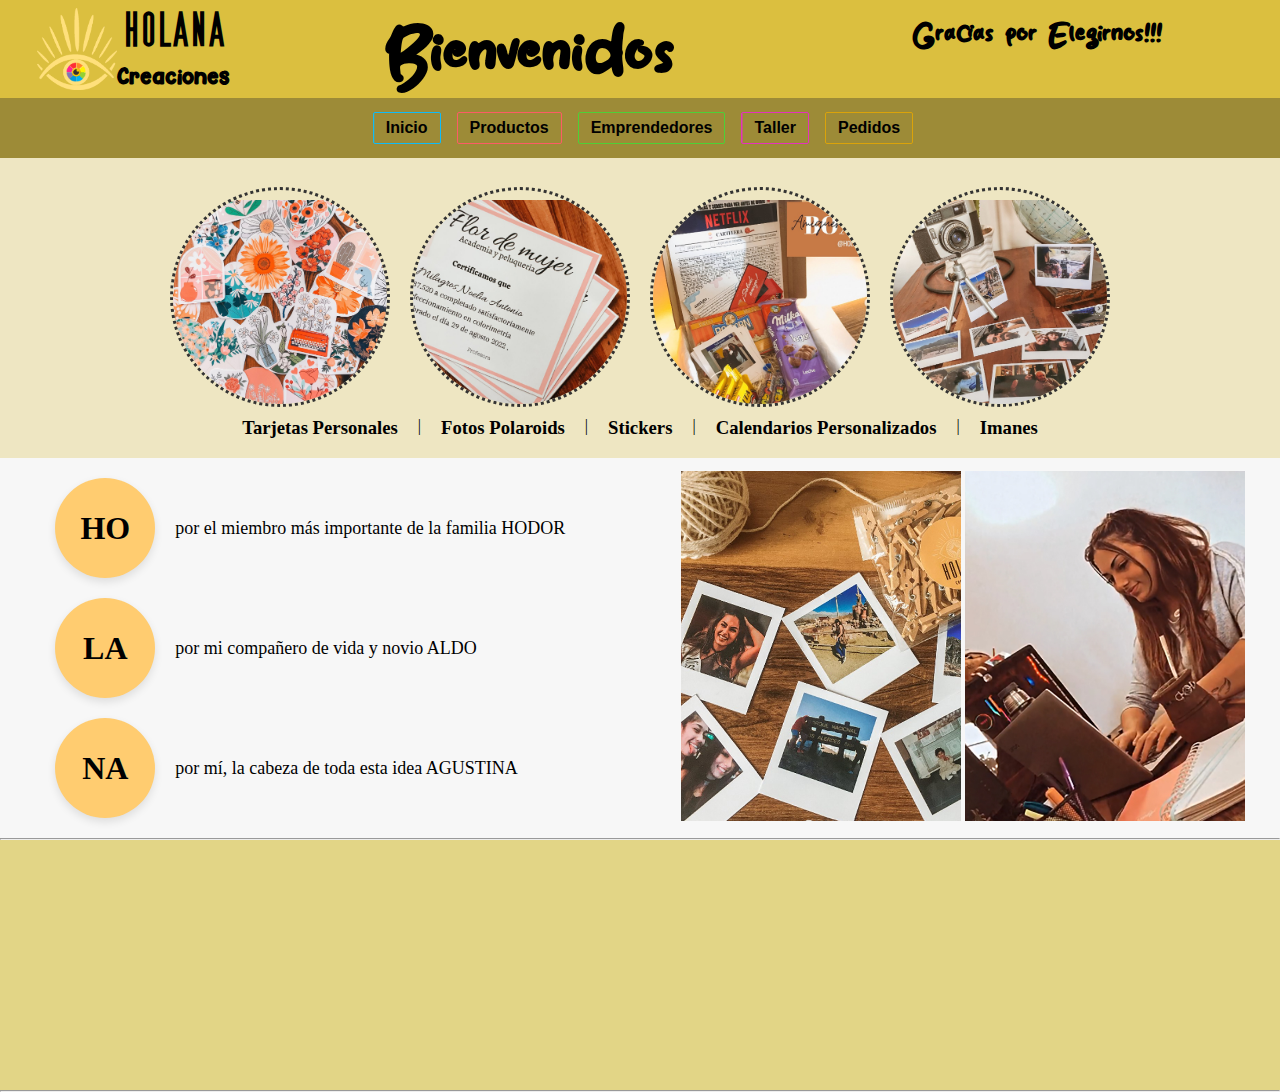
<file: pages/index.html>
<!DOCTYPE html>
<html lang="es">

<head>
  <meta charset="UTF-8">
  <link rel="stylesheet" href="../static/css/styles.css">
  <link rel="shortcut icon" href="../static/img/ojo.ico" type="image/x-icon">
  <title>Inicio - Holana</title>

</head>

<body>
  <header>
    <div class="titulo">
      <img src="../static/img/ojo.png">
      <div>
        <h1>Holana</h1>
        <strong>Creaciones</strong>
      </div>
    </div>

    <div class="bienvenidos">
      <h2>Bienvenidos</h2>
    </div>

    <div class="gracias">
      <h2>Gracias por Elegirnos!!!</h2>
    </div>
  </header>

  <div class="nav2">
    <nav>
      <button class="btn btn1">Inicio</button>
      <button class="btn btn2">Productos</button>
      <button class="btn btn3">Emprendedores</button>
      <button class="btn btn4">Taller</button>
      <button class="btn btn5">Pedidos</button>
    </nav>
  </div>

  <div class="container">

    <div class="cards">
      <div class="card">
        <img src="../static/img/cards/stickers.jpg" alt="stickers">
      </div>

      <div class="card">
        <img src="../static/img/cards/tarjetas.jpg" alt="tarjetas">
      </div>

      <div class="card">
        <img src="../static/img/cards/box.jpg" alt="box">
      </div>

      <div class="card">
        <img src="../static/img/cards/polaroid.jpg" alt="polaroid">
      </div>
    </div>

    <div>
      <h3>Tarjetas Personales</h3>
      <p>|</p>
      <h3>Fotos Polaroids</h3>
      <p>|</p>
      <h3>Stickers</h3>
      <p>|</p>
      <h3>Calendarios Personalizados</h3>
      <p>|</p>
      <h3>Imanes</h3>
    </div>

  </div>

  <div class="empresa">
    <div class="grid-container">
      <div class="sigla">HO</div>
      <div class="descripcion">por el miembro más importante de la familia HODOR</div>

      <div class="sigla">LA</div>
      <div class="descripcion">por mi compañero de vida y novio ALDO</div>

      <div class="sigla">NA</div>
      <div class="descripcion">por mí, la cabeza de toda esta idea AGUSTINA</div>
    </div>

    <div class="fotos">
      <img src="../static/img/agus2.jpg" alt="agus1">
      <img src="../static/img/agus1.jpg" alt="agus2">
    </div>
  </div>




  <hr>
  <div class="container2">

  </div>
  <hr>

</body>

</html>
</file>
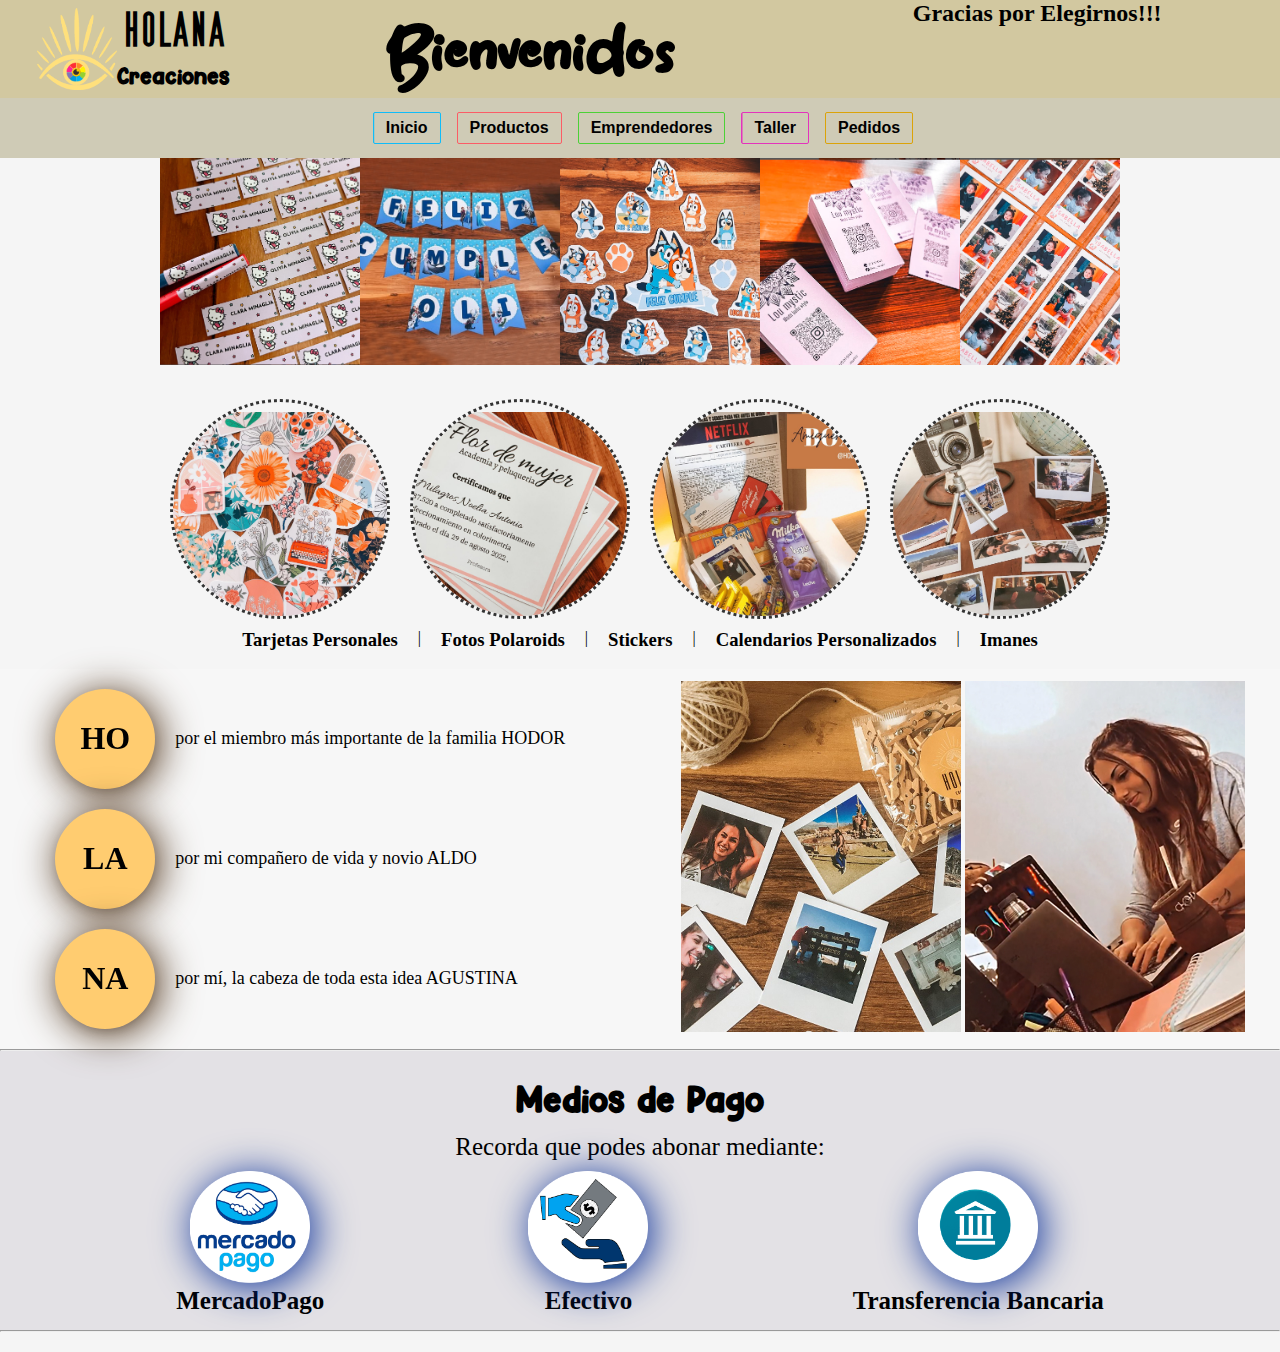
<file: public/index.html>
<!DOCTYPE html>
<html lang="es">

<head>
  <meta charset="UTF-8">
  <link rel="stylesheet" href="./static/css/styles.css">
  <link rel="shortcut icon" href="../public/static/img/ojo.ico" type="image/x-icon">
  <title>Inicio - Holana</title>

</head>

<body>
  <header>
    <div class="titulo">
      <img src="./static/img/ojo.png">
      <div>
        <h1>Holana</h1>
        <strong>Creaciones</strong>
      </div>
    </div>

    <div class="bienvenidos">
      <h2>Bienvenidos</h2>
    </div>

    <div class="gracias">
      <h2>Gracias por Elegirnos!!!</h2>
    </div>
  </header>

    <div class="nav2">
    <nav>
      <button class="btn btn1">Inicio</button>
      <button class="btn btn2">Productos</button>
      <button class="btn btn3">Emprendedores</button>
      <button class="btn btn4">Taller</button>
      <button class="btn btn5">Pedidos</button>
    </nav>
  </div>

  <div class="slider">
      <div class="slide-track">
        <div class="slide">
          <img src="./static/img/carrusel/1.jpg" alt="1">
        </div>
        <div class="slide">
          <img src="./static/img/carrusel/2.jpg" alt="2">
        </div>
        <div class="slide">
          <img src="./static/img/carrusel/3.jpg" alt="3">
        </div>
        <div class="slide">
          <img src="./static/img/carrusel/4.jpg" alt="4">
        </div>
        <div class="slide">
          <img src="./static/img/carrusel/5.jpg" alt="5">
        </div>
        <div class="slide">
          <img src="./static/img/carrusel/6.jpg" alt="6">
        </div>
        <div class="slide">
          <img src="./static/img/carrusel/7.jpg" alt="7">
        </div>
        <div class="slide">
          <img src="./static/img/carrusel/8.jpg" alt="8">
        </div>

        <div class="slide">
          <img src="./static/img/carrusel/1.jpg" alt="1">
        </div>
        <div class="slide">
          <img src="./static/img/carrusel/2.jpg" alt="2">
        </div>
        <div class="slide">
          <img src="./static/img/carrusel/3.jpg" alt="3">
        </div>
        <div class="slide">
          <img src="./static/img/carrusel/4.jpg" alt="4">
        </div>
        <div class="slide">
          <img src="./static/img/carrusel/5.jpg" alt="5">
        </div>
        <div class="slide">
          <img src="./static/img/carrusel/6.jpg" alt="6">
        </div>
        <div class="slide">
          <img src="./static/img/carrusel/7.jpg" alt="7">
        </div>
        <div class="slide">
          <img src="./static/img/carrusel/8.jpg" alt="8">
        </div>
      </div>
    </div>

  <div class="container">

    <div class="cards">
      <div class="card">
        <img src="./static/img/cards/stickers.jpg" alt="stickers">
      </div>

      <div class="card">
        <img src="./static/img/cards/tarjetas.jpg" alt="tarjetas">
      </div>

      <div class="card">
        <img src="./static/img/cards/box.jpg" alt="box">
      </div>

      <div class="card">
        <img src="./static/img/cards/polaroid.jpg" alt="polaroid">
      </div>
    </div>

    <div>
      <h3>Tarjetas Personales</h3>
      <p>|</p>
      <h3>Fotos Polaroids</h3>
      <p>|</p>
      <h3>Stickers</h3>
      <p>|</p>
      <h3>Calendarios Personalizados</h3>
      <p>|</p>
      <h3>Imanes</h3>
    </div>

  </div>

  <div class="empresa">
    <div class="grid-container">
      <div class="sigla">HO</div>
      <div class="descripcion">por el miembro más importante de la familia HODOR</div>

      <div class="sigla">LA</div>
      <div class="descripcion">por mi compañero de vida y novio ALDO</div>

      <div class="sigla">NA</div>
      <div class="descripcion">por mí, la cabeza de toda esta idea AGUSTINA</div>
    </div>

    <div class="fotos">
      <img src="./static/img/agus2.jpg" alt="agus1">
      <img src="./static/img/agus1.jpg" alt="agus2">
    </div>
  </div>

  <hr>
  <div class="container2">
    <h2>Medios de Pago</h2>
    <span>Recorda que podes abonar mediante: </span>
    <div class="pagos">
      <div class="medios-pago">
        <img src="./static/img/pagos/mercadopago.png" alt="mercadopago"> 
        <h3>MercadoPago</h3>
      </div>
  
      <div class="medios-pago">
        <img src="./static/img/pagos/efectivo.png" alt="efectivo">
        <h3>Efectivo</h3>  
      </div>
  
      <div class="medios-pago">
        <img src="./static/img/pagos/transferencia.png" alt="transferencia">
        <h3>Transferencia Bancaria</h3>  
      </div>
    </div>
  </div>
  <hr>
  <div class="footer">
    
  </div>
</body>

</html>
</file>
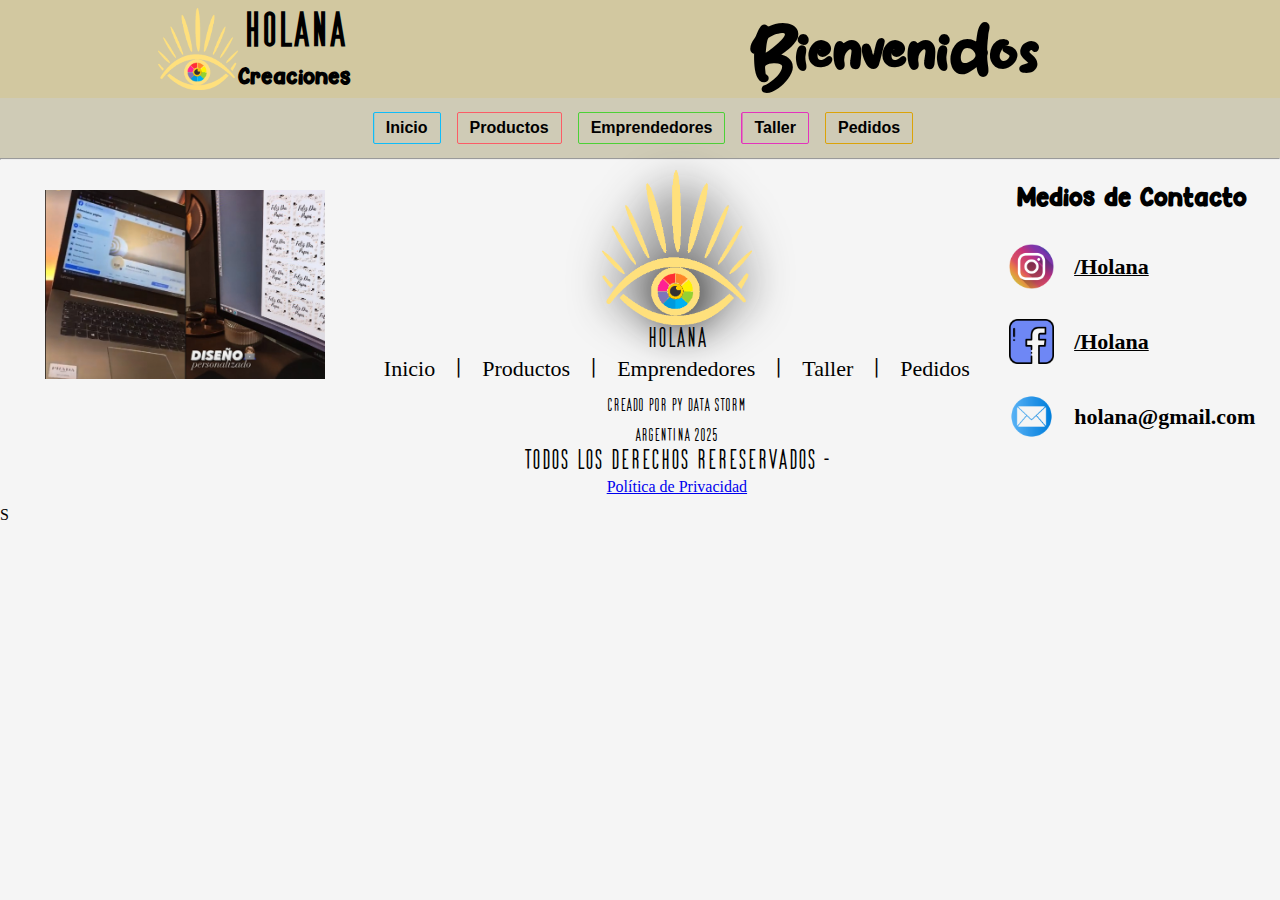
<file: public/emprendedores.html>
<!DOCTYPE html>
<html lang="es">

<head>
    <meta charset="UTF-8">
    <link rel="stylesheet" href="./static/css/styles.css">
    <link rel="shortcut icon" href="../public/static/img/ojo.ico" type="image/x-icon">
    <title>Emprendedores - Holana Creaciones</title>
</head>

<body>
    <header>
    <div class="titulo">
      <img src="./static/img/ojo.png">
      <div>
        <h1>Holana</h1>
        <strong>Creaciones</strong>
      </div>
    </div>

    <div class="bienvenidos">
      <h2>Bienvenidos</h2>
    </div>
  </header>
  <div class="nav2">
    <nav>
      <a href="./index.html"><button class="btn btn1">Inicio</button></a>
      <a href="./productos.html"><button class="btn btn2">Productos</button></a>
      <a href="./emprendedores.html"><button class="btn btn3">Emprendedores</button></a>
      <a href="./taller.html"><button class="btn btn4">Taller</button></a>
      <a href="./pedidos.html"><button class="btn btn5">Pedidos</button></a>
    </nav>
  </div>

  <div class="contenedor">





  </div>
  
  <hr>

  <div class="footer">
    <div class="holana">
      <img src="./static/img/footer.jpg" alt="holana">
    </div>

    <div class="links">
      <img src="./static/img/ojo.png" alt="logo">
      <p>HOLANA</p>
      <div class="rutas">
        <a href="./index.html">Inicio</a>
        <p>|</p>
        <a href="./productos.html">Productos</a>
        <p>|</p>
        <a href="./emprendedores.html">Emprendedores</a>
        <p>|</p>
        <a href="./taller.html">Taller</a>
        <p>|</p>
        <a href="./pedidos.html">Pedidos</a>
      </div>
      <div>
        <p class="registro">Creado por Py Data Storm</p>
        <p class="registro">Argentina 2025</p>
      </div>
      <div>
         <p>Todos los Derechos Rereservados -</p>
         <a href="./privacidad.html">Política de Privacidad</a>
      </div>
    </div>

    <div class="redes">
      <strong class="titulo-cont">Medios de Contacto</strong>
      <div class="red">
        <img src="./static/img/iconos/instagram.png" alt="insta">
        <a href="https://www.instagram.com/holana.ok/"><strong>/Holana</strong></a>
      </div>
      <div class="red">
        <img src="./static/img/iconos/facebook.png" alt="face">
        <a href="https://www.facebook.com/holanacreaciones.ok/"><strong>/Holana</strong></a>
      </div>
      <div class="red">
        <img src="./static/img/iconos/correo.png" alt="correo">
        <strong>holana@gmail.com</strong>
      </div>
    </div>

  </div>

</body>

</html>S
</file>
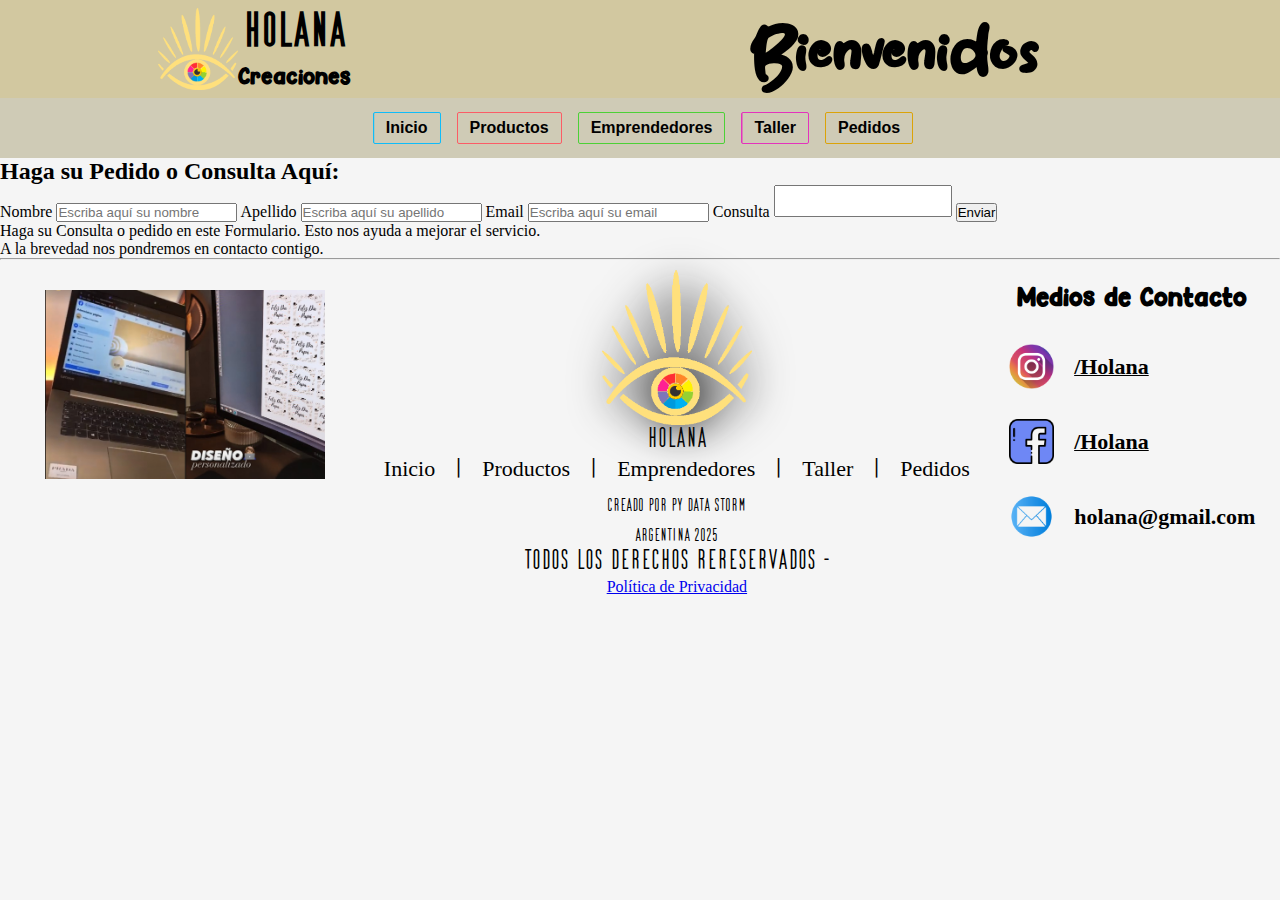
<file: public/pedidos.html>
<!DOCTYPE html>
<html lang="es">

<head>
    <meta charset="UTF-8">
    <link rel="stylesheet" href="./static/css/styles.css">
    <link rel="shortcut icon" href="../public/static/img/ojo.ico" type="image/x-icon">
    <title>Pedidos - Holana Creaciones</title>
</head>

<body>
    <header>
    <div class="titulo">
      <img src="./static/img/ojo.png">
      <div>
        <h1>Holana</h1>
        <strong>Creaciones</strong>
      </div>
    </div>

    <div class="bienvenidos">
      <h2>Bienvenidos</h2>
    </div>
  </header>
  <div class="nav2">
    <nav>
      <a href="./index.html"><button class="btn btn1">Inicio</button></a>
      <a href="./productos.html"><button class="btn btn2">Productos</button></a>
      <a href="./emprendedores.html"><button class="btn btn3">Emprendedores</button></a>
      <a href="./taller.html"><button class="btn btn4">Taller</button></a>
      <a href="./pedidos.html"><button class="btn btn5">Pedidos</button></a>
    </nav>
  </div>

  <div class="contenedor">
    <h2>Haga su Pedido o Consulta Aquí:</h2>
   
    <form action="/send-email" method="post">
      <label for="nombre">Nombre</label>
      <input type="text" name="nombre" id="nombre" required placeholder="Escriba aquí su nombre">

      <label for="apellido">Apellido</label>
      <input type="text" name="Apellido" id="apellido" required placeholder="Escriba aquí su apellido">

      <label for="email">Email</label>
      <input type="email" name="email" id="email" required placeholder="Escriba aquí su email">

      <label for="text">Consulta</label>
      <textarea name="consulta" id="consulta" style="resize: none;" required>

      </textarea>
      <button type="submit">Enviar</button>
    </form>

    <div class="aclaracion-pedidos">
      <span>
        Haga su Consulta o pedido en este Formulario. Esto nos ayuda a mejorar el servicio. <br>
        A la brevedad nos pondremos en contacto contigo.
      </span>
    </div>

  </div>

  <hr>

  <div class="footer">
    <div class="holana">
      <img src="./static/img/footer.jpg" alt="holana">
    </div>

    <div class="links">
      <img src="./static/img/ojo.png" alt="logo">
      <p>HOLANA</p>
      <div class="rutas">
        <a href="./index.html">Inicio</a>
        <p>|</p>
        <a href="./productos.html">Productos</a>
        <p>|</p>
        <a href="./emprendedores.html">Emprendedores</a>
        <p>|</p>
        <a href="./taller.html">Taller</a>
        <p>|</p>
        <a href="./pedidos.html">Pedidos</a>
      </div>
      <div>
        <p class="registro">Creado por Py Data Storm</p>
        <p class="registro">Argentina 2025</p>
      </div>
      <div>
         <p>Todos los Derechos Rereservados -</p>
         <a href="./privacidad.html">Política de Privacidad</a>
      </div>
    </div>

    <div class="redes">
      <strong class="titulo-cont">Medios de Contacto</strong>
      <div class="red">
        <img src="./static/img/iconos/instagram.png" alt="insta">
        <a href="https://www.instagram.com/holana.ok/"><strong>/Holana</strong></a>
      </div>
      <div class="red">
        <img src="./static/img/iconos/facebook.png" alt="face">
        <a href="https://www.facebook.com/holanacreaciones.ok/"><strong>/Holana</strong></a>
      </div>
      <div class="red">
        <img src="./static/img/iconos/correo.png" alt="correo">
        <strong>holana@gmail.com</strong>
      </div>
    </div>

  </div>
</body>

</html>
</file>
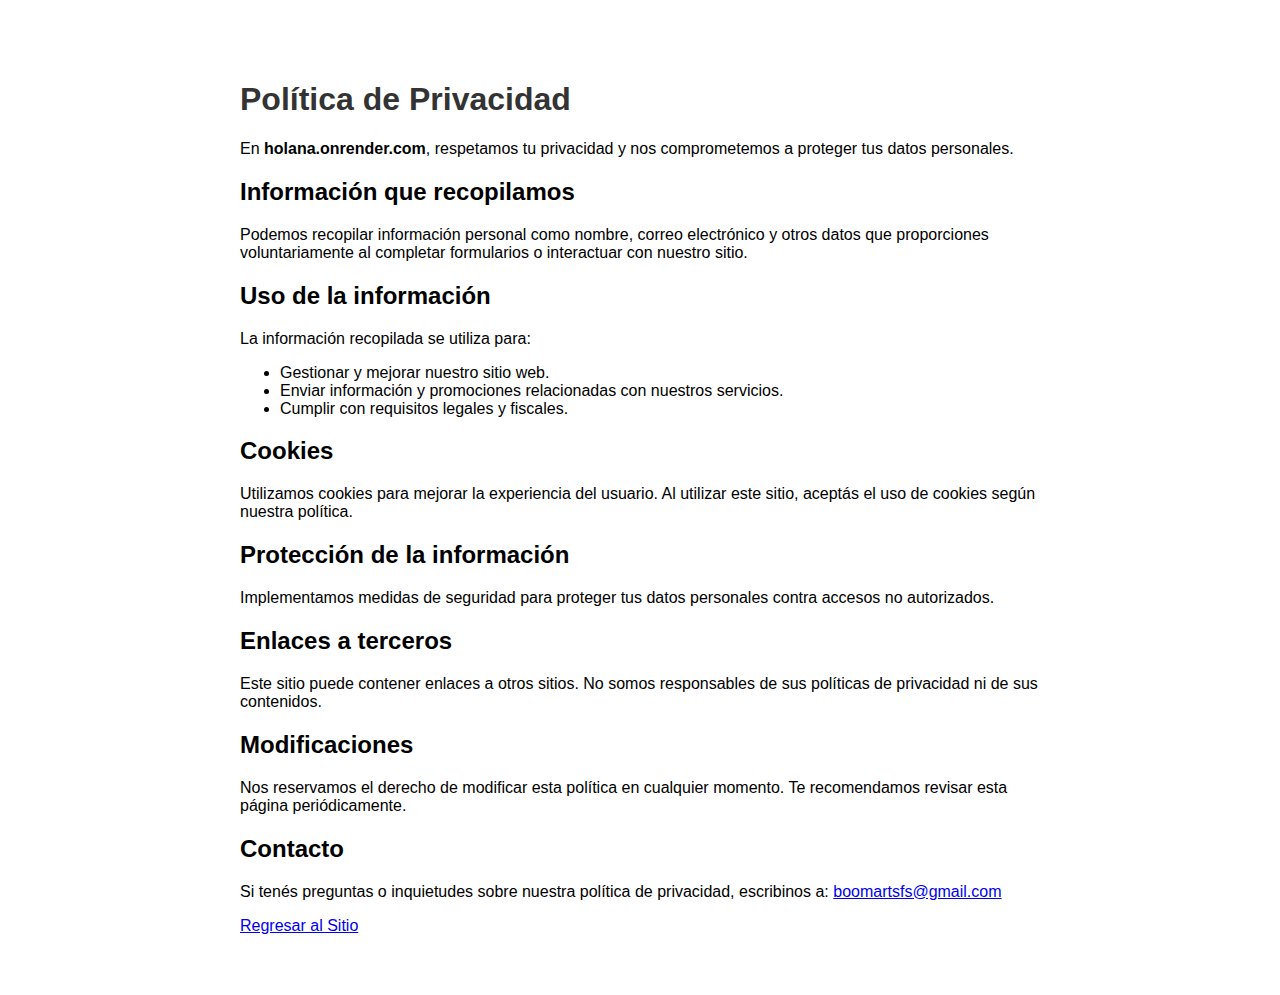
<file: public/privacidad.html>
<!DOCTYPE html>
<html lang="es">
<head>
    <meta charset="UTF-8">
    <title>Política de Privacidad</title>
    <style>
        body { font-family: Arial, sans-serif; max-width: 800px; margin: 40px auto; padding: 20px; }
        h1 { color: #333; }
    </style>
</head>
<body>
    <h1>Política de Privacidad</h1>
    <p>En <strong>holana.onrender.com</strong>, respetamos tu privacidad y nos comprometemos a proteger tus datos personales.</p>

    <h2>Información que recopilamos</h2>
    <p>Podemos recopilar información personal como nombre, correo electrónico y otros datos que proporciones voluntariamente al completar formularios o interactuar con nuestro sitio.</p>

    <h2>Uso de la información</h2>
    <p>La información recopilada se utiliza para:</p>
    <ul>
        <li>Gestionar y mejorar nuestro sitio web.</li>
        <li>Enviar información y promociones relacionadas con nuestros servicios.</li>
        <li>Cumplir con requisitos legales y fiscales.</li>
    </ul>

    <h2>Cookies</h2>
    <p>Utilizamos cookies para mejorar la experiencia del usuario. Al utilizar este sitio, aceptás el uso de cookies según nuestra política.</p>

    <h2>Protección de la información</h2>
    <p>Implementamos medidas de seguridad para proteger tus datos personales contra accesos no autorizados.</p>

    <h2>Enlaces a terceros</h2>
    <p>Este sitio puede contener enlaces a otros sitios. No somos responsables de sus políticas de privacidad ni de sus contenidos.</p>

    <h2>Modificaciones</h2>
    <p>Nos reservamos el derecho de modificar esta política en cualquier momento. Te recomendamos revisar esta página periódicamente.</p>

    <h2>Contacto</h2>
    <p>Si tenés preguntas o inquietudes sobre nuestra política de privacidad, escribinos a: <a href="mailto:boomartsfs@gmail.com">boomartsfs@gmail.com</a></p>
    <a href="./index.html">Regresar al Sitio</a>
</body>
</html>
</file>
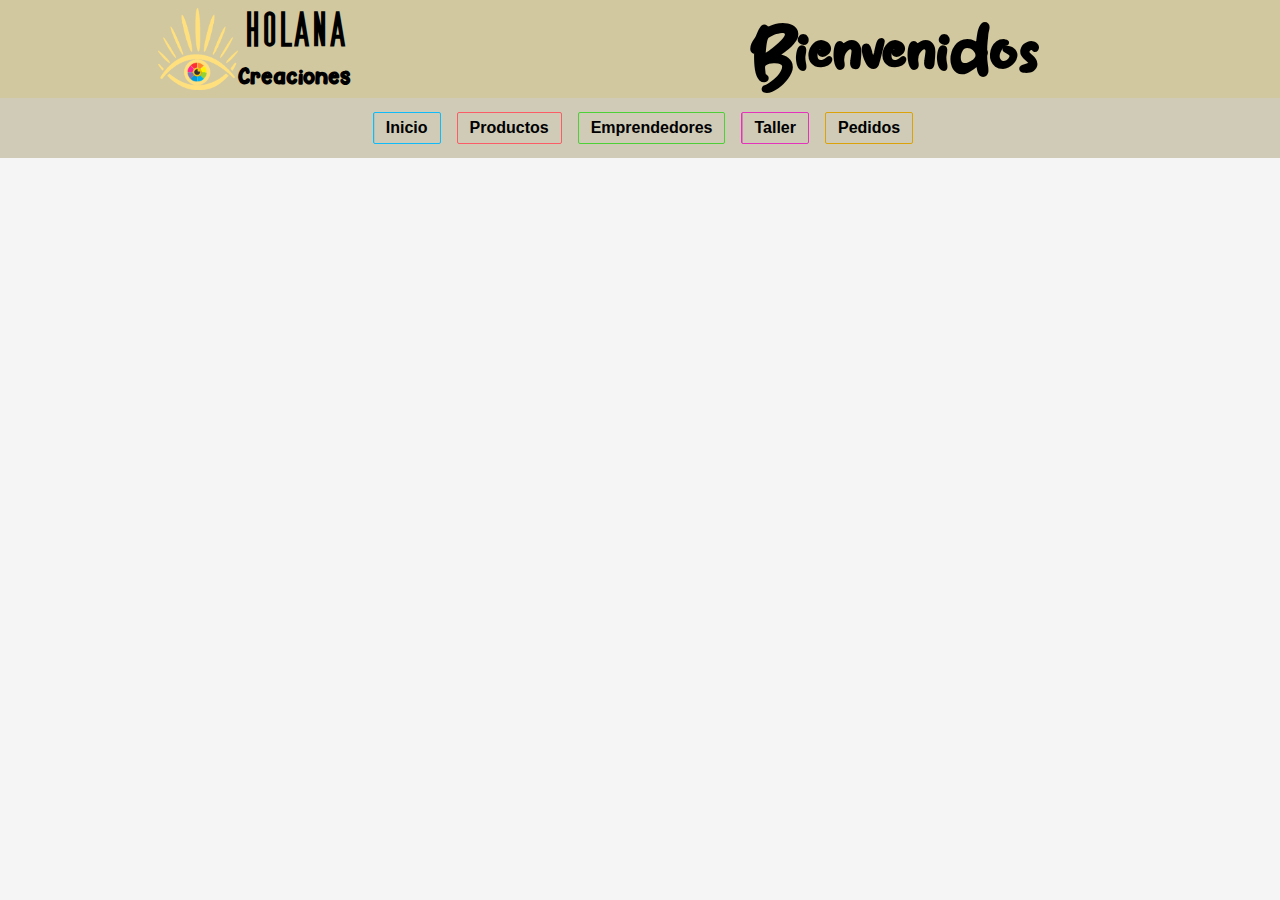
<file: public/productos.html>
<!DOCTYPE html>
<html lang="es">

<head>
    <meta charset="UTF-8">
    <link rel="stylesheet" href="./static/css/styles.css">
    <link rel="shortcut icon" href="../public/static/img/ojo.ico" type="image/x-icon">
    <meta name="google-site-verification" content="TU-CODIGO-UNICO-QUE-TE-DAN" />
    <title>Inicio - Pedidos</title>
</head>

<body>
    <header>
    <div class="titulo">
      <img src="./static/img/ojo.png">
      <div>
        <h1>Holana</h1>
        <strong>Creaciones</strong>
      </div>
    </div>

    <div class="bienvenidos">
      <h2>Bienvenidos</h2>
    </div>
  </header>
  <div class="nav2">
    <nav>
      <a href="./index.html"><button class="btn btn1">Inicio</button></a>
      <a href="./productos.html"><button class="btn btn2">Productos</button></a>
      <a href="./emprendedores.html"><button class="btn btn3">Emprendedores</button></a>
      <a href="./taller.html"><button class="btn btn4">Taller</button></a>
      <a href="./pedidos.html"><button class="btn btn5">Pedidos</button></a>
    </nav>
  </div>

</body>

</html>
</file>
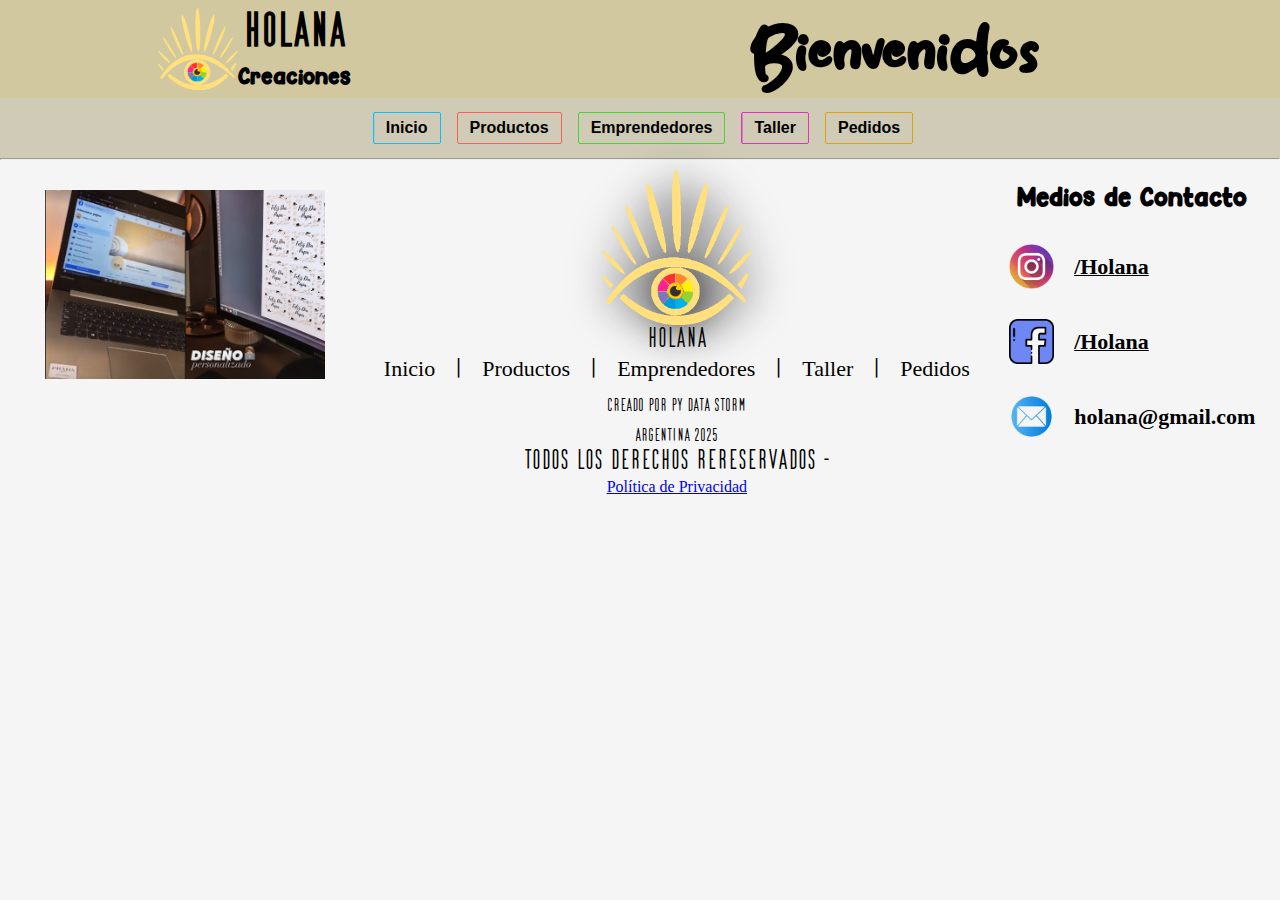
<file: public/taller.html>
<!DOCTYPE html>
<html lang="es">

<head>
    <meta charset="UTF-8">
    <link rel="stylesheet" href="./static/css/styles.css">
    <link rel="shortcut icon" href="../public/static/img/ojo.ico" type="image/x-icon">
    <title>Taller - Holana Creaciones</title>
</head>

<body>
    <header>
    <div class="titulo">
      <img src="./static/img/ojo.png">
      <div>
        <h1>Holana</h1>
        <strong>Creaciones</strong>
      </div>
    </div>

    <div class="bienvenidos">
      <h2>Bienvenidos</h2>
    </div>
  </header>

  <div class="nav2">
    <nav>
      <a href="./index.html"><button class="btn btn1">Inicio</button></a>
      <a href="./productos.html"><button class="btn btn2">Productos</button></a>
      <a href="./emprendedores.html"><button class="btn btn3">Emprendedores</button></a>
      <a href="./taller.html"><button class="btn btn4">Taller</button></a>
      <a href="./pedidos.html"><button class="btn btn5">Pedidos</button></a>
    </nav>
  </div>

  <div class="contenedor">
    




  </div>

  <hr>
  <div class="footer">
    <div class="holana">
      <img src="./static/img/footer.jpg" alt="holana">
    </div>

    <div class="links">
      <img src="./static/img/ojo.png" alt="logo">
      <p>HOLANA</p>
      <div class="rutas">
        <a href="./index.html">Inicio</a>
        <p>|</p>
        <a href="./productos.html">Productos</a>
        <p>|</p>
        <a href="./emprendedores.html">Emprendedores</a>
        <p>|</p>
        <a href="./taller.html">Taller</a>
        <p>|</p>
        <a href="./pedidos.html">Pedidos</a>
      </div>
      <div>
        <p class="registro">Creado por Py Data Storm</p>
        <p class="registro">Argentina 2025</p>
      </div>
      <div>
         <p>Todos los Derechos Rereservados -</p>
         <a href="./privacidad.html">Política de Privacidad</a>
      </div>
    </div>

    <div class="redes">
      <strong class="titulo-cont">Medios de Contacto</strong>
      <div class="red">
        <img src="./static/img/iconos/instagram.png" alt="insta">
        <a href="https://www.instagram.com/holana.ok/"><strong>/Holana</strong></a>
      </div>
      <div class="red">
        <img src="./static/img/iconos/facebook.png" alt="face">
        <a href="https://www.facebook.com/holanacreaciones.ok/"><strong>/Holana</strong></a>
      </div>
      <div class="red">
        <img src="./static/img/iconos/correo.png" alt="correo">
        <strong>holana@gmail.com</strong>
      </div>
    </div>

  </div>
</body>

</html>
</file>
<file: static/css/styles.css>
* {
    margin: 0;
    padding: 0;
    box-sizing: border-box;
}

@font-face {
    font-family: 'sub-titulos';
    src: url('../font/Hey\ Comic.ttf');
}

@font-face {
    font-family: 'titulos';
    src: url('../font/Grand_Aventure_Text.otf');
}

@font-face {
    font-family: 'principal';
    src: url('../font/Cakecafe.ttf');
}


body {
    background-color: #f5d856;
    width: 100%;
    height: auto;
}

/*HEADER*/
header {
    display: flex;
    max-width: 100%;
    justify-content: space-around;
    height: auto;
    background-color: #d1b537b7;
}

header .titulo {
    display: flex;
    width: 30px;
    justify-content: center;
    align-items: center;
}

header .titulo img {
    width: 80px;
}

header .titulo div {
    display: flex;
    flex-direction: column;
    align-items: center;
}

header .titulo div h1 {
    font-family: 'titulos';
    font-size: 48px;
}

header .titulo div strong {
    font-size: 22px;
    font-family: 'sub-titulos';
}


header .bienvenidos {
    display: flex;
    flex-wrap: wrap;
}

header .bienvenidos h2 {
    font-family: 'principal';
    padding-top: 20px;
    font-size: 60px;
}


header .gracias {
    display: flex;
    flex-wrap: wrap;
}

header .gracias h2 {
    font-family: 'principal';
    padding-top: 20px;
    font-size: 25px;
}

/*NAVBAR */
nav {
    width: 100%;
    height: 60px;
    background-color: rgba(0, 0, 0, 0.356);
}

.nav2 nav {
    display: flex;
    justify-content: center;
    align-items: center;
    gap: 10px;
    flex-wrap: wrap;
    padding: 0 10px 0 10px;
}

.nav2 nav .btn {
    margin-left: 6px;
    padding: 6px 12px;
    font-size: 1rem;
    text-transform: capitalize;
    border-radius: 2px;
    background-color: transparent;
    cursor: pointer;
    color: #000000;
    font-weight: bolder;
    transition: 0.5s ease;
    position: relative;
    overflow: hidden;
    z-index: 1;
}

.btn:hover::before {
    transform: translateX(0);
    /* Activa el efecto del hover */
    width: 100%;
}

.btn1 {
    border: 1px solid #0fbcf9;
    color: #0fbcf9;
}

.btn1::before {
    content: '';
    position: absolute;
    left: 0;
    top: 0;
    width: 100%;
    height: 100%;
    transition: all .5s ease;
    background-color: #0fbcf9;
    z-index: -1;
    transform: translateX(-100%);
}

.btn2 {
    border: 1px solid #fc5c65;
    color: #fc5c65;
}

.btn2::before {
    content: '';
    position: absolute;
    left: 0;
    top: 0;
    width: 100%;
    height: 100%;
    transition: all .5s ease;
    background-color: #fc5c65;
    z-index: -1;
    transform: translateX(-100%);
}

.btn3 {
    border: 1px solid #4cd137;
    color: #4cd137;
}

.btn3::before {
    content: '';
    position: absolute;
    left: 0;
    top: 0;
    width: 100%;
    height: 100%;
    transition: all .5s ease;
    background-color: #4cd137;
    z-index: -1;
    transform: translateX(-100%);
}

.btn4 {
    border: 1px solid #e432bd;
    color: #e432bd;
}

.btn4::before {
    content: '';
    position: absolute;
    left: 0;
    top: 0;
    width: 100%;
    height: 100%;
    transition: all .5s ease;
    background-color: #e432bd;
    z-index: -1;
    transform: translateX(-100%);
}

.btn5 {
    border: 1px solid #dba309;
    color: #dba309;
}

.btn5::before {
    content: '';
    position: absolute;
    left: 0;
    top: 0;
    width: 100%;
    height: 100%;
    transition: all .5s ease;
    background-color: #dba309;
    z-index: -1;
    transform: translateX(-100%);
}

.btn:hover::before {
    transform: translateX(0);
    width: 100%;
}


.container {
    display: flex;
    width: 100%;
    background-color: rgba(236, 236, 236, 0.726);
    height: 300px;
    flex-direction: column;
    padding: 20px;
    align-items: center;
    justify-content: center;
}
.container .cards {
    display: flex;
    gap: 20px;
}
.container .cards .card {
    width: 220px;
    height: 220px;
    position: relative;
    overflow: hidden;
    border-radius: 50%;
    border: 3px dotted #333;
    border-style: dotted;
}
.container .cards .card img {
    width: 100%;
    height: 100%;
}
.container div {
    display: flex;
    gap: 20px;
    padding-top: 10px;
}

.empresa { 
    display: flex;
      background-color: #f7f7f7;
      gap: 25px;
      justify-content:space-around;
      align-items: center;
      text-align: center;
}
.grid-container {
  display: grid;
  grid-template-columns: 100px 1fr;
  grid-template-rows: auto auto auto;
  gap: 20px;
  padding: 20px;

}
.sigla {
  background-color: #ffcc70;
  padding: 20px;
  border-radius: 50%;
  font-size: 32px;
  font-weight: bold;
  text-align: center;
  display: flex;
  align-items: center;
  justify-content: center;
  height: 100px;
  width: 100px;
  box-shadow: 0 4px 8px rgba(0,0,0,0.1);
}
.descripcion {
  display: flex;
  align-items: center;
  font-size: 18px;
}
.empresa .fotos img {
    width: 280px;
}



.container2 {
    display: flex;
    width: 100%;
    background-color: rgba(216, 211, 162, 0.637);
    height: 250px;
}
</file>
<file: public/static/css/styles.css>
* {
    margin: 0;
    padding: 0;
    box-sizing: border-box;
}

@font-face {
    font-family: 'sub-titulos';
    src: url('../font/Hey\ Comic.ttf');
}

@font-face {
    font-family: 'titulos';
    src: url('../font/Grand_Aventure_Text.otf');
}

@font-face {
    font-family: 'principal';
    src: url('../font/Cakecafe.ttf');
}


body {
    background-color: whitesmoke;
    width: 100%;
    height: auto;
}

/* ----------------- HEADER ----------------------------*/
header {
    display: flex;
    max-width: 100%;
    justify-content: space-around;
    height: auto;
    background-color: #a18b2c6b;
}

header .titulo {
    display: flex;
    width: 30px;
    justify-content: center;
    align-items: center;
}

header .titulo img {
    width: 80px;
}

header .titulo div {
    display: flex;
    flex-direction: column;
    align-items: center;
}

header .titulo div h1 {
    font-family: 'titulos';
    font-size: 48px;
}

header .titulo div strong {
    font-size: 22px;
    font-family: 'sub-titulos';
}


header .bienvenidos {
    display: flex;
    flex-wrap: wrap;
}

header .bienvenidos h2 {
    font-family: 'principal';
    padding-top: 20px;
    font-size: 60px;
}

/* ------------------ NAVBAR --------------------*/
nav {
    width: 100%;
    height: 60px;
    background-color: #75651f4b;
}

.nav2 nav {
    display: flex;
    justify-content: center;
    align-items: center;
    gap: 10px;
    flex-wrap: wrap;
    padding: 0 10px 0 10px;
}

.nav2 nav .btn {
    margin-left: 6px;
    padding: 6px 12px;
    font-size: 1rem;
    text-transform: capitalize;
    border-radius: 2px;
    background-color: transparent;
    cursor: pointer;
    color: #000000;
    font-weight: bolder;
    transition: 0.5s ease;
    position: relative;
    overflow: hidden;
    z-index: 1;
}

.btn:hover::before {
    transform: translateX(0);
    /* Activa el efecto del hover */
    width: 100%;
}

.btn1 {
    border: 1px solid #0fbcf9;
    color: #0fbcf9;
}

.btn1::before {
    content: '';
    position: absolute;
    left: 0;
    top: 0;
    width: 100%;
    height: 100%;
    transition: all .5s ease;
    background-color: #0fbcf9;
    z-index: -1;
    transform: translateX(-100%);
}

.btn2 {
    border: 1px solid #fc5c65;
    color: #fc5c65;
}

.btn2::before {
    content: '';
    position: absolute;
    left: 0;
    top: 0;
    width: 100%;
    height: 100%;
    transition: all .5s ease;
    background-color: #fc5c65;
    z-index: -1;
    transform: translateX(-100%);
}

.btn3 {
    border: 1px solid #4cd137;
    color: #4cd137;
}

.btn3::before {
    content: '';
    position: absolute;
    left: 0;
    top: 0;
    width: 100%;
    height: 100%;
    transition: all .5s ease;
    background-color: #4cd137;
    z-index: -1;
    transform: translateX(-100%);
}

.btn4 {
    border: 1px solid #e432bd;
    color: #e432bd;
}

.btn4::before {
    content: '';
    position: absolute;
    left: 0;
    top: 0;
    width: 100%;
    height: 100%;
    transition: all .5s ease;
    background-color: #e432bd;
    z-index: -1;
    transform: translateX(-100%);
}

.btn5 {
    border: 1px solid #dba309;
    color: #dba309;
}

.btn5::before {
    content: '';
    position: absolute;
    left: 0;
    top: 0;
    width: 100%;
    height: 100%;
    transition: all .5s ease;
    background-color: #dba309;
    z-index: -1;
    transform: translateX(-100%);
}

.btn:hover::before {
    transform: translateX(0);
    width: 100%;
}

/* ----------------- CARRUSEL -------------------*/
.slider {
    width: 75vw;
    height: auto;
    margin: auto;
    overflow: hidden;
}

.slider .slide-track {
    display: flex;
    animation: scroll 40s linear infinite;
    -webkit-animation: scroll 40s linear infinite;
    width: calc(200px * 16);
}

.slider .slide {
    width: 200px;
}

.slider .slide img {
    width: 100%;
}

@keyframes scroll {
    0% {
        -webkit-transform: translateX(0);
        transform: translateX(0);
    }

    100% {
        -webkit-transform: translateX(calc(-200px * 8));
        transform: translateX(calc(-200px * 8));
    }
}

/* --------------------- EMPRESA -----------------------*/
.container {
    display: flex;
    width: 100%;
    height: 300px;
    flex-direction: column;
    padding: 20px;

}

.container .cards {
    display: flex;
    justify-content: center;
    gap: 20px;
}

.container .cards .card {
    width: 220px;
    height: 220px;
    position: relative;
    overflow: hidden;
    border-radius: 50%;
    border: 3px dotted #333;
    border-style: dotted;
}

.container .cards .card img {
    width: 100%;
    height: 100%;
}

.container div {
    display: flex;
    justify-content: center;
    width: 100%;
    gap: 20px;
    padding-top: 10px;
}

.empresa {
    display: flex;
    background-color: #f7f7f7;
    gap: 25px;
    justify-content: space-around;
    align-items: center;
    text-align: center;
}

.grid-container {
    display: grid;
    grid-template-columns: 100px 1fr;
    grid-template-rows: auto auto auto;
    gap: 20px;
    padding: 20px;

}

.sigla {
    background-color: #ffcc70;
    padding: 20px;
    border-radius: 50%;
    font-size: 32px;
    font-weight: bold;
    text-align: center;
    display: flex;
    align-items: center;
    justify-content: center;
    height: 100px;
    width: 100px;
    box-shadow: 0 4px 8px rgba(0, 0, 0, 0.1);
    filter: drop-shadow(4px 4px 20px rgb(70, 40, 12))
}

.descripcion {
    display: flex;
    align-items: center;
    font-size: 18px;
}

.empresa .fotos img {
    width: 280px;
}

/* ------------------ PAGOS ----------------------*/
.container2 {
    display: flex;
    flex-direction: column;
    width: 100%;
    height: auto;
    background-color: rgba(210, 208, 214, 0.521);
    align-items: center;
    padding-top: 25px;
}

.container2 h2 {
    font-size: 35px;
    font-family: 'sub-titulos';
}

.container2 span {
    padding: 10px;
    font-size: 25px;
}

.container2 .pagos {
    display: flex;
    width: 100%;
    gap: 28px;
    justify-content: space-evenly;
    text-align: center;
    flex-wrap: wrap;
}

.container2 .pagos .medios-pago h3 {
    font-size: 25px;
    padding-bottom: 15px;
}

.container2 .pagos .medios-pago img {
    width: 120px;
    filter: drop-shadow(4px 4px 20px rgb(4, 43, 151))
}

/* -------------------- FOOTER ----------------------*/
.footer {
    display: flex;
    flex-wrap: wrap;
    justify-content: space-around;
    align-items: flex-start;
    gap: 10px;
    padding: 10px;
    width: 100%;
    box-sizing: border-box;
    text-align: center;
}

.footer .holana {
    display: flex;
    flex-wrap: wrap;
}

.footer .holana img {
    padding: 20px;
    width: 320px;
}

.footer .links {
    display: flex;
    flex-direction: column;
    align-items: center;
    flex-wrap: wrap;
}

.footer .links img {
    width: 150px;
    filter: drop-shadow(4px 4px 20px rgb(27, 27, 27))
}

.footer .links p {
    font-size: 28px;
    font-family: 'titulos';
}

.footer .links .rutas {
    display: flex;
    gap: 20px;
}

.footer .links .rutas a {
    text-decoration: none;
    font-size: 22px;

    color: #000000;
}

.footer .links .rutas a:hover {
    color: #ff0000;
    text-shadow: 2ps 2ps 4px black;
}

.footer .links .registro {
    padding-top: 10px;
    font-size: 18px;
}

.footer .redes {
    display: flex;
    flex-direction: column;
    padding-top: 10px;
    margin-bottom: 10px;
    gap: 30px;
    flex-wrap: wrap;
}

.footer .redes .titulo-cont {
    font-size: 25px;
    font-family: 'sub-titulos';
}

.footer .redes strong {
    font-size: 22px;
}

.footer .redes .red {
    display: flex;
    justify-content: start;
    align-items: center;
    gap: 20px;
}

.footer .redes .red img {
    width: 45px;
}

.footer .redes .red a {
    color: #000000;
}

.footer .redes .red a:hover {
    color: red;
}

@media (max-width: 1193px){
    .footer {
    flex-direction: column;
    align-items: center;
    padding: 20px;
  }
}
</file>
